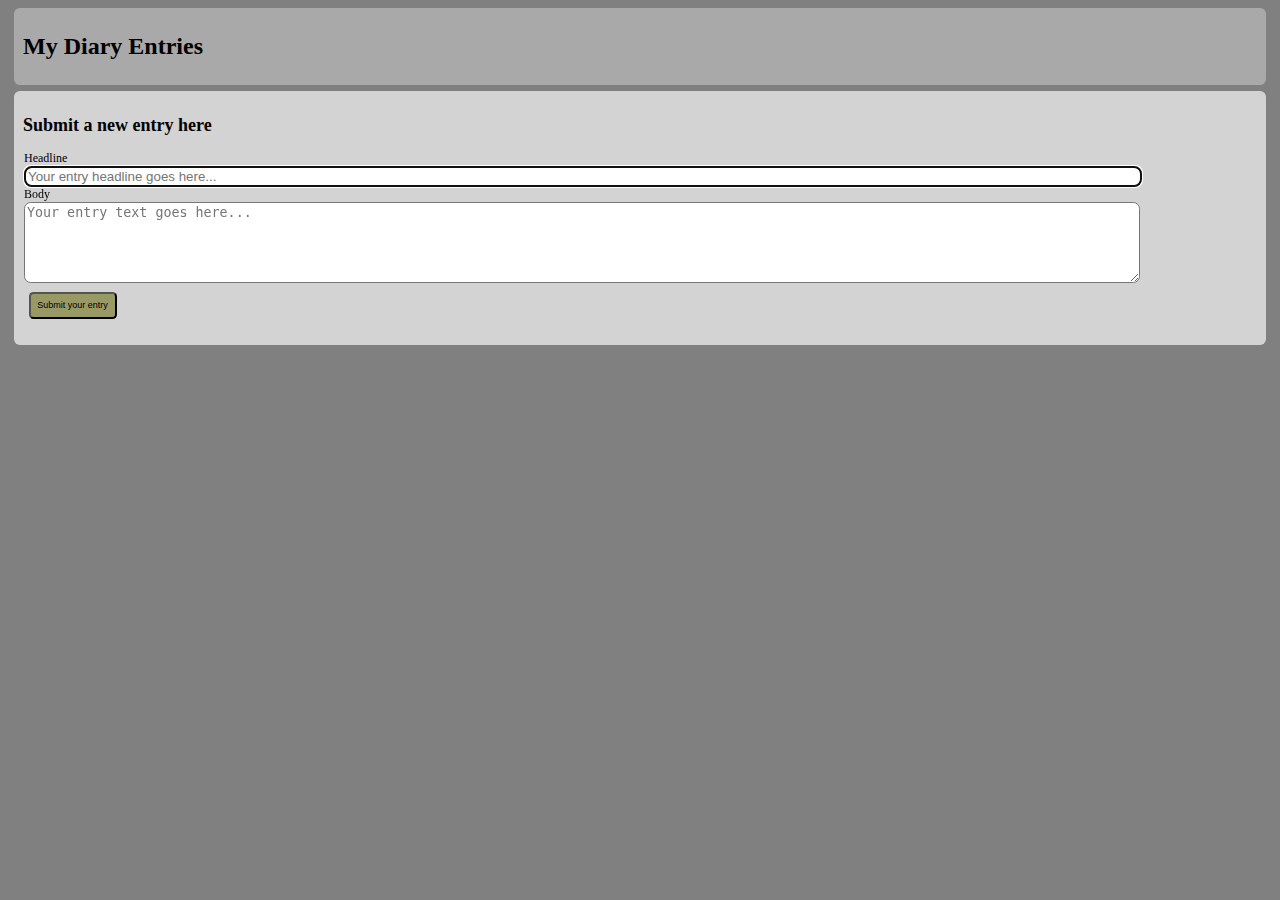
<file: assignment3/index.html>
<!DOCTYPE html>
<html xmlns='http://www.w3.org/1999/xhtml' lang='en'>
  <head>
    <meta charset='utf-8'/>
	<meta name="viewport" content="width=device-width,initial-scale=1.0" />
	<link rel="stylesheet" href="master.css" />
	<!--[if lt IE 9]>
		<script src="https://html5shiv.googlecode.com/svn/trunk/html5.js"></script>
	<![endif]-->
    <title>Assignment 3 part 2</title>
  </head>
  <body>
	  <div id="header">
		  <h1>My Diary Entries</h1>
	  </div>
	<section class='entry'>
		<article>
			<h2>Submit a new entry here</h2>
			<ul id="entry_list">
				<li><label for="entry_headline_label">Headline</label></li>
				<li><input id="entry_headline" name="entry_headline" type="text" placeholder="Your entry headline goes here..." required autofocus /></li>
				<li><label for="entry_body_label">Body</label></li>
				<li><textarea id="entry_body" name="entry_body" rows="5" placeholder="Your entry text goes here..." required></textarea></li>
				<li><button id="entry_button" type="submit">Submit your entry</button></li>
			</ul>
		</article>
	</section>
    <section class='entries'>
		<!-- Content gets loaded here, please do not enter manually. -->
    </section>
	<script type="text/javascript" src="http://maps.google.com/maps/api/js?sensor=false"></script>
	<script src='../libs/jquery.min.js'></script>
	<script src='../libs/stash.min.js'></script>
	<script src="app.min.js"></script>
  </body>
</html>
</file>
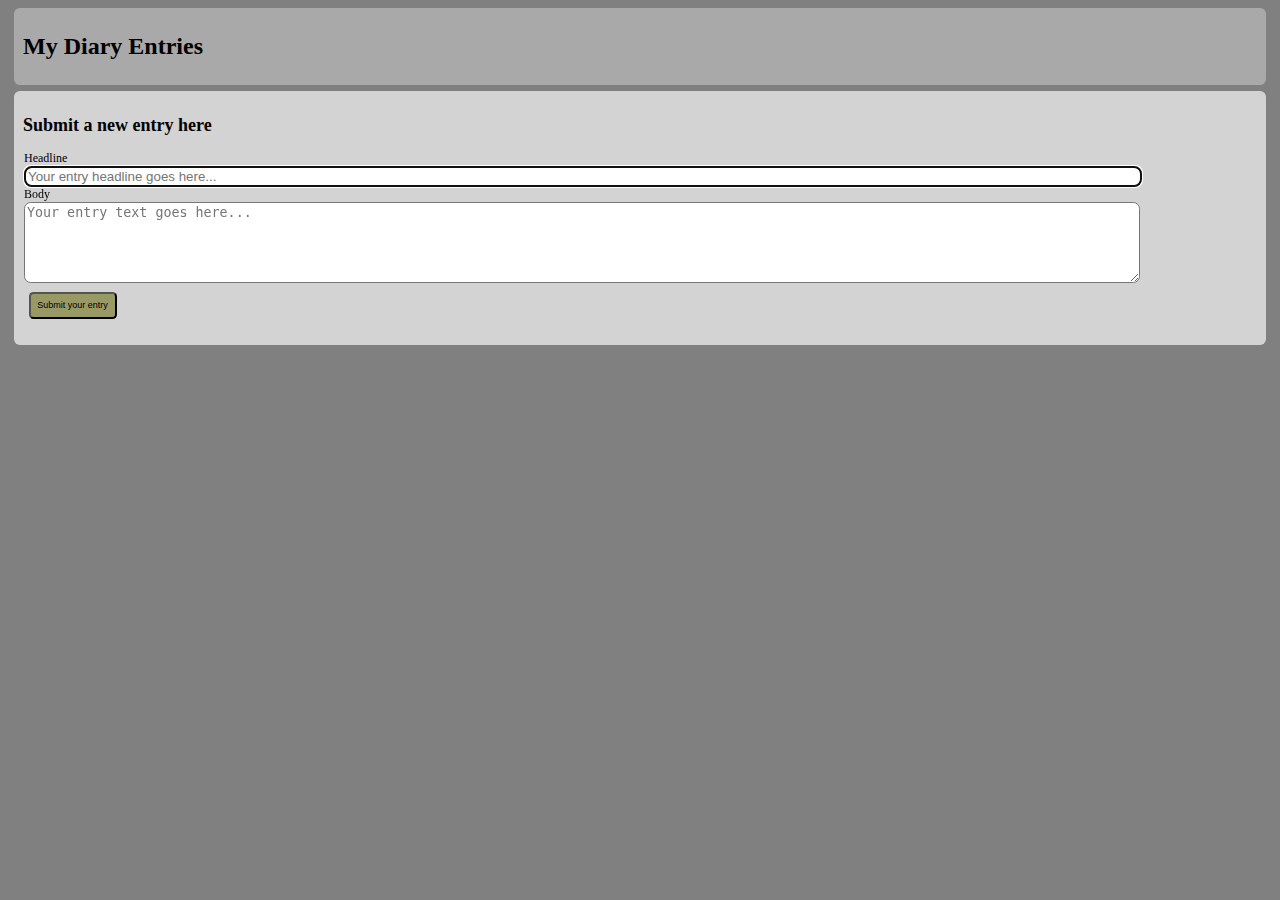
<file: assignment4/index.html>
<!DOCTYPE html>
<html xmlns='http://www.w3.org/1999/xhtml' lang='en' manifest='diary.appcache'>
  <head>
    <meta charset='utf-8'/>
	<meta name="viewport" content="width=device-width,initial-scale=1.0" />
	<link rel="stylesheet" href="master.css" />
	<!--[if lt IE 9]>
		<script src="https://html5shiv.googlecode.com/svn/trunk/html5.js"></script>
	<![endif]-->
    <title>Assignment 4</title>
  </head>
  <body>
	  <div id="header">
		  <h1>My Diary Entries</h1>
	  </div>
	<section class='entry'>
		<article>
			<h2>Submit a new entry here</h2>
			<ul id="entry_list">
				<li><label for="entry_headline_label">Headline</label></li>
				<li><input id="entry_headline" name="entry_headline" type="text" placeholder="Your entry headline goes here..." required autofocus /></li>
				<li><label for="entry_body_label">Body</label></li>
				<li><textarea id="entry_body" name="entry_body" rows="5" placeholder="Your entry text goes here..." required></textarea></li>
				<li><button id="entry_button" type="submit">Submit your entry</button></li>
			</ul>
		</article>
	</section>
    <section class='entries'>
		<!-- Content gets loaded here, please do not enter manually. -->
    </section>
	<script type="text/javascript" src="http://maps.google.com/maps/api/js?sensor=false"></script>
	<script src='../libs/jquery.min.js'></script>
	<script src='../libs/stash.min.js'></script>
	<script src="app.min.js"></script>
  </body>
</html>
</file>
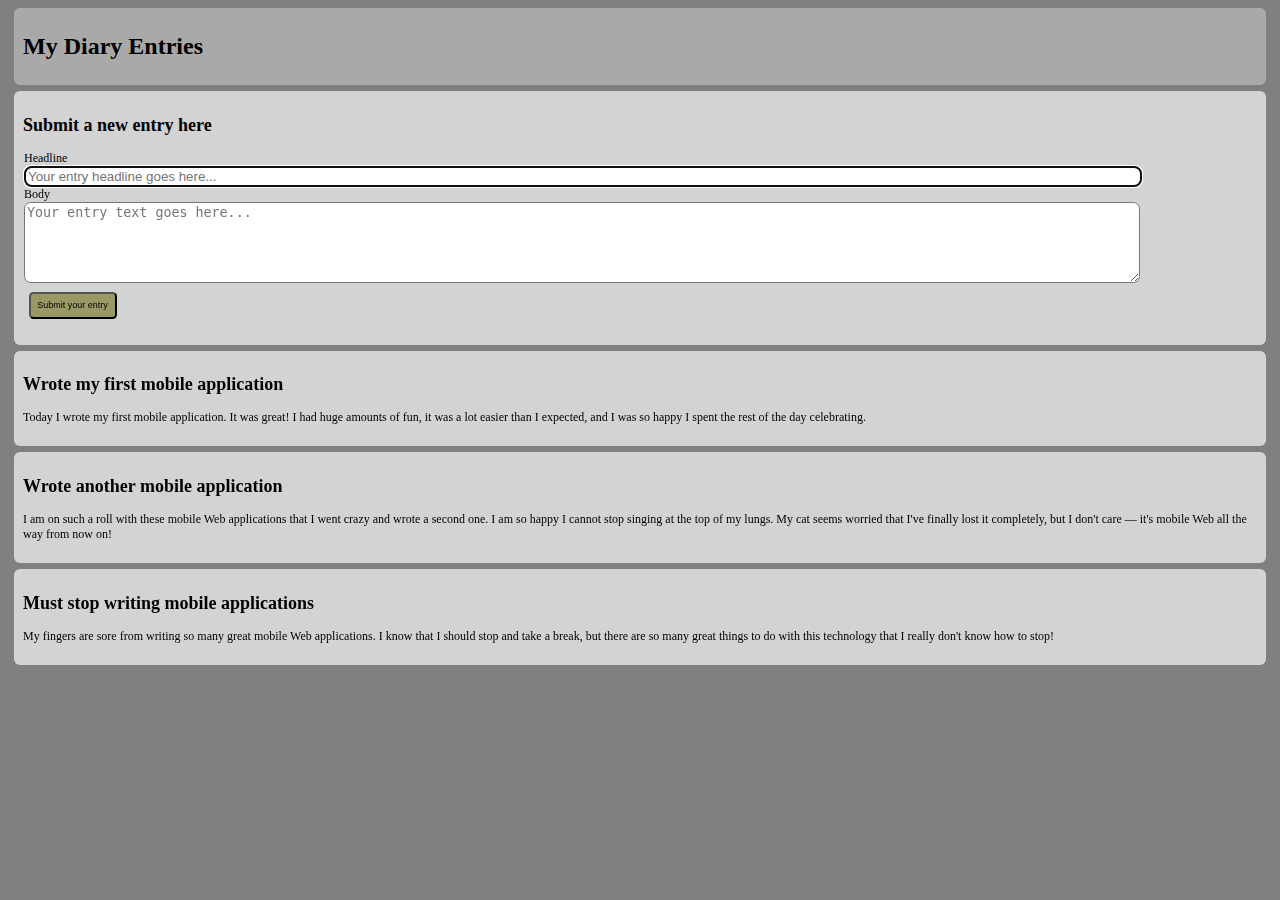
<file: assignment2/assignment3.1.html>
<!DOCTYPE html>
<html xmlns='http://www.w3.org/1999/xhtml' lang='en'>
  <head>
    <meta charset='utf-8'/>
	<meta name="viewport" content="width=device-width,initial-scale=1.0" />
	<link rel="stylesheet" href="master.css" />
	<!--[if lt IE 9]>
		<script src="https://html5shiv.googlecode.com/svn/trunk/html5.js"></script>
	<![endif]-->
    <title>Assignment 3 part 1</title>
  </head>
  <body>
	  <div id="header">
		  <h1>My Diary Entries</h1>
	  </div>
	<section class='entry_form'>
		<form id="entry_point" action="assignment3_submit" method="get" accept-charset="utf-8">
			<h2>Submit a new entry here</h2>
			<ul>
				<li><label for="entry_headline">Headline</label></li>
				<li><input id="entry_headline" name="entry_headline" type="text" placeholder="Your entry headline goes here..." required autofocus /></li>
				<li><label for="entry_body">Body</label></li>
				<li><textarea id="entry_body" name="entry_body" rows="5" placeholder="Your entry text goes here..." required></textarea></li>
				<li><button type="submit">Submit your entry</button></li>
			</ul></p>
		</form>
	</section>
    <section class='entries'>
      <article>
        <h2>Wrote my first mobile application</h2>
        <p>
          Today I wrote my first mobile application. It was great! I had huge amounts of fun, it was
          a lot easier than I expected, and I was so happy I spent the rest of the day celebrating.
        </p>
      </article>
      <article>
        <h2>Wrote another mobile application</h2>
        <p>
          I am on such a roll with these mobile Web applications that I went crazy and wrote a second
          one. I am so happy I cannot stop singing at the top of my lungs. My cat seems worried that
          I've finally lost it completely, but I don't care — it's mobile Web all the way from now on!
        </p>
      </article>
      <article>
        <h2>Must stop writing mobile applications</h2>
        <p>
          My fingers are sore from writing so many great mobile Web applications. I know that I should
          stop and take a break, but there are so many great things to do with this technology that I
          really don't know how to stop!
        </p>
      </article>
    </section>
	<script src='../libs/jquery.min.js'></script>
	<script src='hideShow.js'></script>
  </body>
</html>
</file>
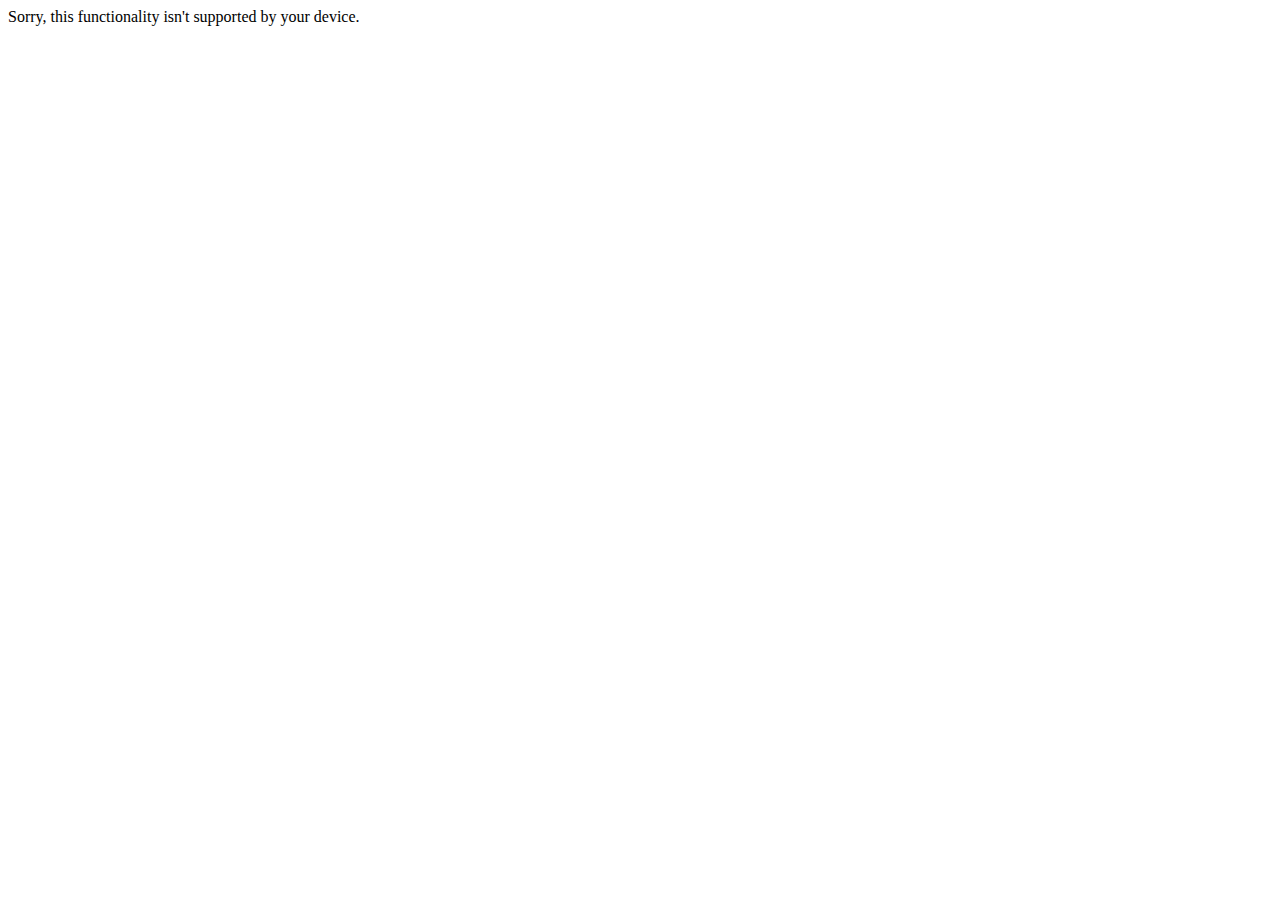
<file: assignment3/compass.html>
<!DOCTYPE html>
<html xmlns='http://www.w3.org/1999/xhtml' lang='en'>
	<head>
		<meta charset='utf-8' />
		<title>Compass</title>
	</head>
	<body>
		<div id="status"></div>
		<div id="compass_box">
			<svg xmlns="http://www.w3.org/2000/svg" width='200' height='200' viewBox='0 0 200 200'>
				<circle cx='100' cy='100' r='95' fill='#fff' stroke='blue' id='circle'></circle>
				<line x1="100" y1="5" x2="100" y2="195" style="stroke:rgb(255,0,0);stroke-width:1"></line>
				<line x1="5" y1="100" x2="195" y2="100" style="stroke:rgb(255,0,0);stroke-width:1"></line>
				<polygon points=" 100,180 90,100 100,20 110,100" fill="blue" stroke="black" id="needle"></polygon>
				<circle cx='100' cy='100' r='5' fill='#000' stroke='white' id='circle'></circle>
			</svg>
		</div>
		<script>
		window.addEventListener("deviceorientation", function compass(ev) {
			if(event.alpha == null || event.alpha == undefined ||  !('ondeviceorientation' in window)) {
				document.getElementById("compass_box").style.display= "none";
				document.getElementById('status').innerHTML= "Sorry, this functionality isn't supported by your device.";
				window.removeEventListener("deviceorientation", compass);
			}
			else {
				var direction, heading, diff;
				var rotation = 0;
				var corr = 0;
				
				direction = 360 - ev.alpha;
			
				diff = Math.round(direction) - corr;
				corr = Math.round(direction);

	            if (diff > 180)
	                diff -= 360;

	            if (diff < -180)
	                diff += 360;
								
				rotation += diff;
			
				heading = direction;
	            while (heading >= 360) {
	                heading -= 360;
	            }
	            while (heading < 0) {
	                heading += 360;
	            }
				document.getElementById("status").innerHTML = (Math.round(heading)).toString();
			
				var rotate = "rotate(" + (-rotation) + " 100 100)";
				needle = document.getElementById('needle');
				needle.setAttribute("transform", rotate);
			}
		}, false);
		</script>
	</body>
</html>
</file>
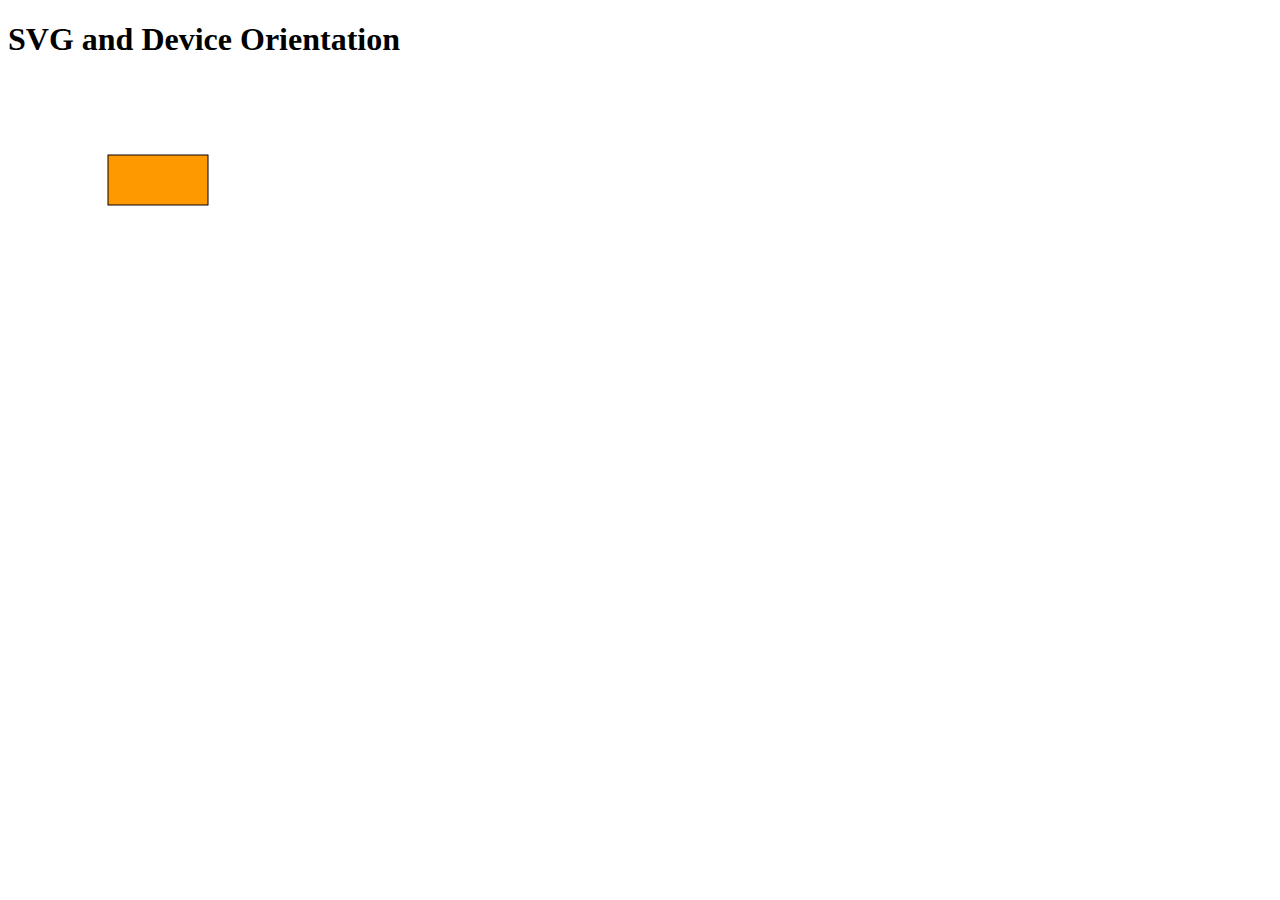
<file: assignment3/devorientation.html>
<!DOCTYPE html>
<html xmlns='http://www.w3.org/1999/xhtml' lang='en'>
	<head>
		<meta charset='utf-8' />
		<meta name='viewport' content='width=device-width' />
		<title>SVG and Device orientation</title>
	</head>
	<body>
		<h1>SVG and Device Orientation</h1>
		<svg xmlns='http://www.w3.org/2000/svg' width='300' height='200' viewBox='0 0 300 200'>
			<rect x='100' y='75' width='100' height='50' fill='#f90' stroke='#000' id='do'></rect>
		</svg>
		<script>
		window.addEventListener("deviceorientation", function(ev) {
			var rotate = "rotate(" + (event.gamma * -1 ) + " 150 100)"
			, scale = ( event.beta / 10 ) * 2 + 1
			, rect = document.getElementById("do");
			rect.setAttribute("transform", rotate);
			rect.setAttribute("stroke-width", scale);
		}, false);
		</script>
	</body>
</html>
</file>
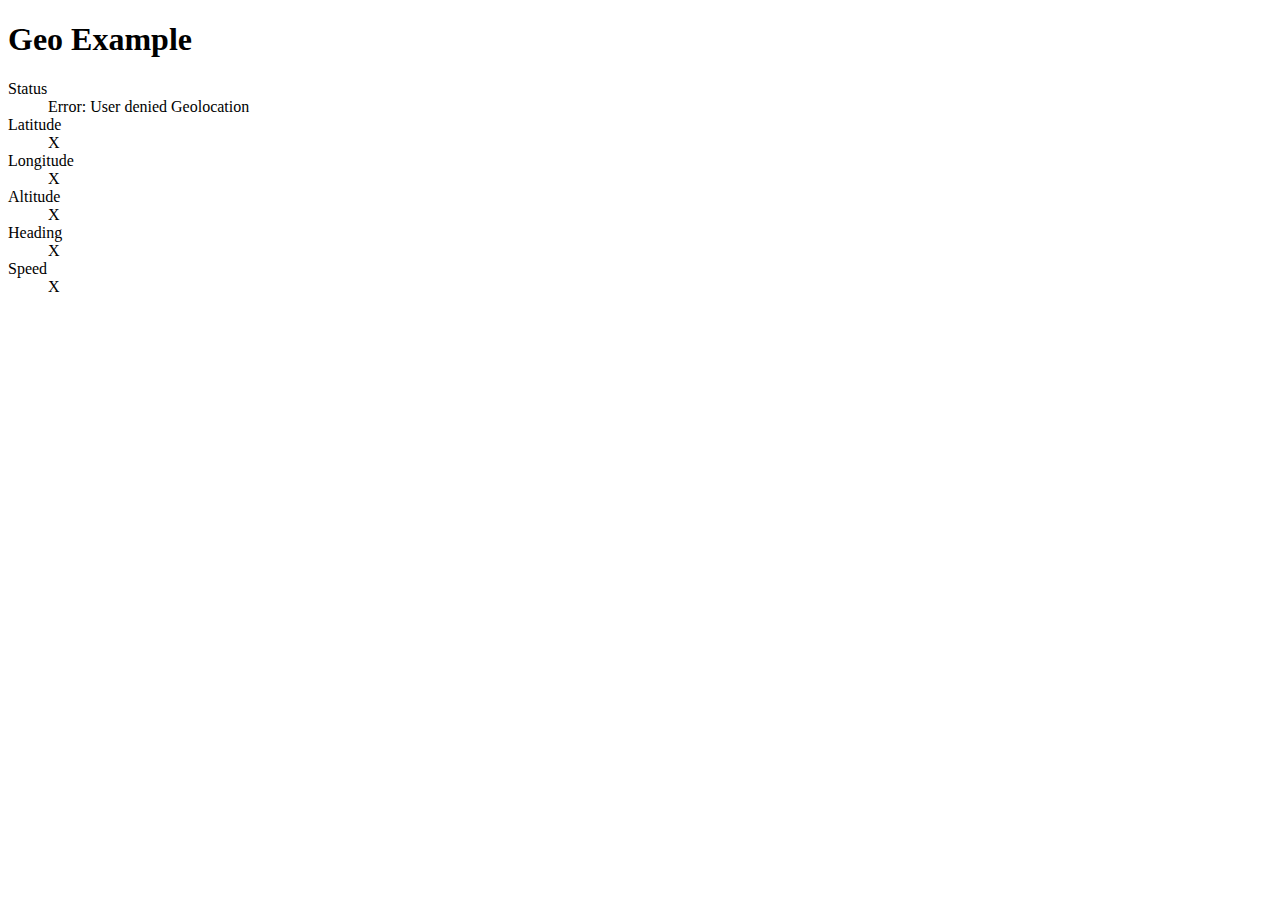
<file: assignment3/geoloc.html>
<!DOCTYPE html>
<html xmlns='http://www.w3.org/1999/xhtml' lang='en'>
	<head>
		<meta charset='utf-8' />
		<title>Geo Example</title>
	</head>
	<body>
		<h1>Geo Example</h1>
		<dl>
			<dt>Status</dt>
			<dd id='status'>nothing has happened yet</dd>
			<dt>Latitude</dt>
			<dd id='latitude'>X</dd>
			<dt>Longitude</dt>
			<dd id='longitude'>X</dd>
			<dt>Altitude</dt>
			<dd id='altitude'>X</dd>
			<dt>Heading</dt>
			<dd id='heading'>X</dd>
			<dt>Speed</dt>
			<dd id='speed'>X</dd>
		</dl>
		<script src='../libs/jquery.min.js'></script>
		<script>
		if(navigator.geolocation) {
			navigator.geolocation.watchPosition(
				function (pos) {
					$("#status").text("OK");
					$("#latitude").text(pos.coords.latitude);
					$("#longitude").text(pos.coords.longitude);
					$("#altitude").text(pos.coords.altitude);
					$("#heading").text(pos.coords.heading);
					$("#speed").text(pos.coords.speed);
				},
				function (err) {
					$('#status').text("Error: " + err.message);
				}
			)
		}
		else {
			$('#status').text("Geolocation is not available here.")
		}
		</script>
	</body>
</html>
</file>
<file: assignment3/master.css>
body {
	padding: 0;
	background-color: #808080;
	color: #000;
}

#header, article, button {
	width: auto;
	-webkit-border-radius: 0.5em;
	-moz-border-radius: 0.5em;
	-ms-border-radius: 0.5em;
	-o-border-radius: 0.5em;
	border-radius: 0.5em;
	margin: 0.5em;
	font-size: 0.75em;
	padding: 0.75em;
}

#header {
	background-color: #a9a9a9;
}

article {
	background-color: #d3d3d3;
}

button {
	background-color: #996;
}

p {
	-webkit-transition: color 0.4s, background-color 0.4s left 2.4s;
	-moz-transition: color 0.4s, background-color 0.4s left 2.4s;
	-ms-transition: color 0.4s, background-color 0.4s left 2.4s;
	-o-transition: color 0.4s, background-color 0.4s left 2.4s;
	transition: color 0.4s, background-color 0.4s left 2.4s;
}

a {
	text-decoration: none;
}

a:hover {
	color: red;
}

.change {
	border-radius: 0.5em;
	color: orange;
	background-color: white;
	-webkit-transform: matrix(1, -0.2, 0, 1, 0, 0);	
	-moz-transform: matrix(1, -0.2, 0, 1, 0, 0);
	-ms-transform: matrix(1, -0.2, 0, 1, 0, 0);	
	-o-transform: matrix(1, -0.2, 0, 1, 0, 0);
	transform: matrix(1, -0.2, 0, 1, 0, 0);
}

li {
	margin-left: -3.25em;
	list-style-type: none;
}

input, textarea {
	width: 90%;
	-webkit-border-radius: 0.5em;
	-moz-border-radius: 0.5em;
	-ms-border-radius: 0.5em;
	-o-border-radius: 0.5em;
	border-radius: 0.5em;
}
</file>
<file: assignment4/master.css>
body {
	padding: 0;
	background-color: #808080;
	color: #000;
}

#header, article, button {
	width: auto;
	-webkit-border-radius: 0.5em;
	-moz-border-radius: 0.5em;
	-ms-border-radius: 0.5em;
	-o-border-radius: 0.5em;
	border-radius: 0.5em;
	margin: 0.5em;
	font-size: 0.75em;
	padding: 0.75em;
}

#header {
	background-color: #a9a9a9;
}

article {
	background-color: #d3d3d3;
}

button {
	background-color: #996;
}

p {
	-webkit-transition: color 0.4s, background-color 0.4s left 2.4s;
	-moz-transition: color 0.4s, background-color 0.4s left 2.4s;
	-ms-transition: color 0.4s, background-color 0.4s left 2.4s;
	-o-transition: color 0.4s, background-color 0.4s left 2.4s;
	transition: color 0.4s, background-color 0.4s left 2.4s;
}

a {
	text-decoration: none;
}

a:hover {
	color: red;
}

.change {
	border-radius: 0.5em;
	color: orange;
	background-color: white;
	-webkit-transform: matrix(1, -0.2, 0, 1, 0, 0);	
	-moz-transform: matrix(1, -0.2, 0, 1, 0, 0);
	-ms-transform: matrix(1, -0.2, 0, 1, 0, 0);	
	-o-transform: matrix(1, -0.2, 0, 1, 0, 0);
	transform: matrix(1, -0.2, 0, 1, 0, 0);
}

li {
	margin-left: -3.25em;
	list-style-type: none;
}

input, textarea {
	width: 90%;
	-webkit-border-radius: 0.5em;
	-moz-border-radius: 0.5em;
	-ms-border-radius: 0.5em;
	-o-border-radius: 0.5em;
	border-radius: 0.5em;
}
</file>
<file: assignment2/master.css>
body {
	padding: 0;
	background-color: #808080;
	color: #000;
}

#header, article, form, button {
	width: auto;
	-webkit-border-radius: 0.5em;
	-moz-border-radius: 0.5em;
	-ms-border-radius: 0.5em;
	-o-border-radius: 0.5em;
	border-radius: 0.5em;
	margin: 0.5em;
	font-size: 0.75em;
	padding: 0.75em;
}

#header {
	background-color: #a9a9a9;
}

article, form {
	background-color: #d3d3d3;
}

button {
	background-color: #996;
}

p {
	-webkit-transition: color 0.4s, background-color 0.4s left 2.4s;
	-moz-transition: color 0.4s, background-color 0.4s left 2.4s;
	-ms-transition: color 0.4s, background-color 0.4s left 2.4s;
	-o-transition: color 0.4s, background-color 0.4s left 2.4s;
	transition: color 0.4s, background-color 0.4s left 2.4s;
}

.change {
	border-radius: 0.5em;
	color: orange;
	background-color: white;
	-webkit-transform: matrix(1, -0.2, 0, 1, 0, 0);	
	-moz-transform: matrix(1, -0.2, 0, 1, 0, 0);
	-ms-transform: matrix(1, -0.2, 0, 1, 0, 0);	
	-o-transform: matrix(1, -0.2, 0, 1, 0, 0);
	transform: matrix(1, -0.2, 0, 1, 0, 0);
}

li {
	margin-left: -3.25em;
	list-style-type: none;
}

input, textarea {
	width: 90%;
	-webkit-border-radius: 0.5em;
	-moz-border-radius: 0.5em;
	-ms-border-radius: 0.5em;
	-o-border-radius: 0.5em;
	border-radius: 0.5em;
}
</file>
